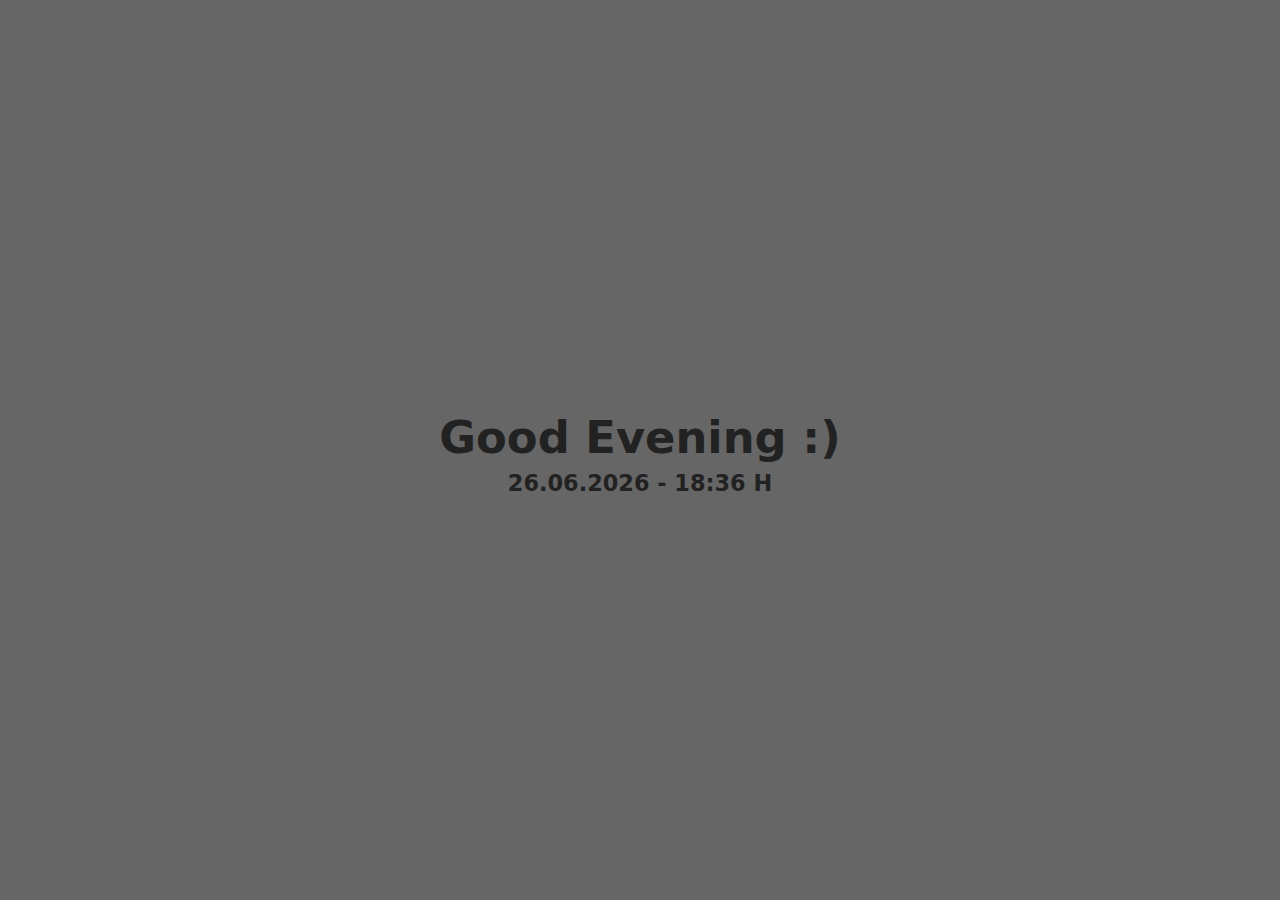
<file: pext/new-tab/index.html>
<!DOCTYPE html>
<html lang="en">
<head>
    <meta charset="UTF-8">
    <meta http-equiv="X-UA-Compatible" content="IE=edge">
    <meta name="viewport" content="width=device-width, initial-scale=1.0">
    <title>Pext@newtab</title>
    <link rel="stylesheet" href="styles.css">
</head>
<body>
   <div class="container">
    <div class="info-box">
        <div class="message">Good Morning</div>
        <div class="time"></div>
    </div>
   </div>
   <script src="scripts.js"></script>
</body>
</html>
</file>
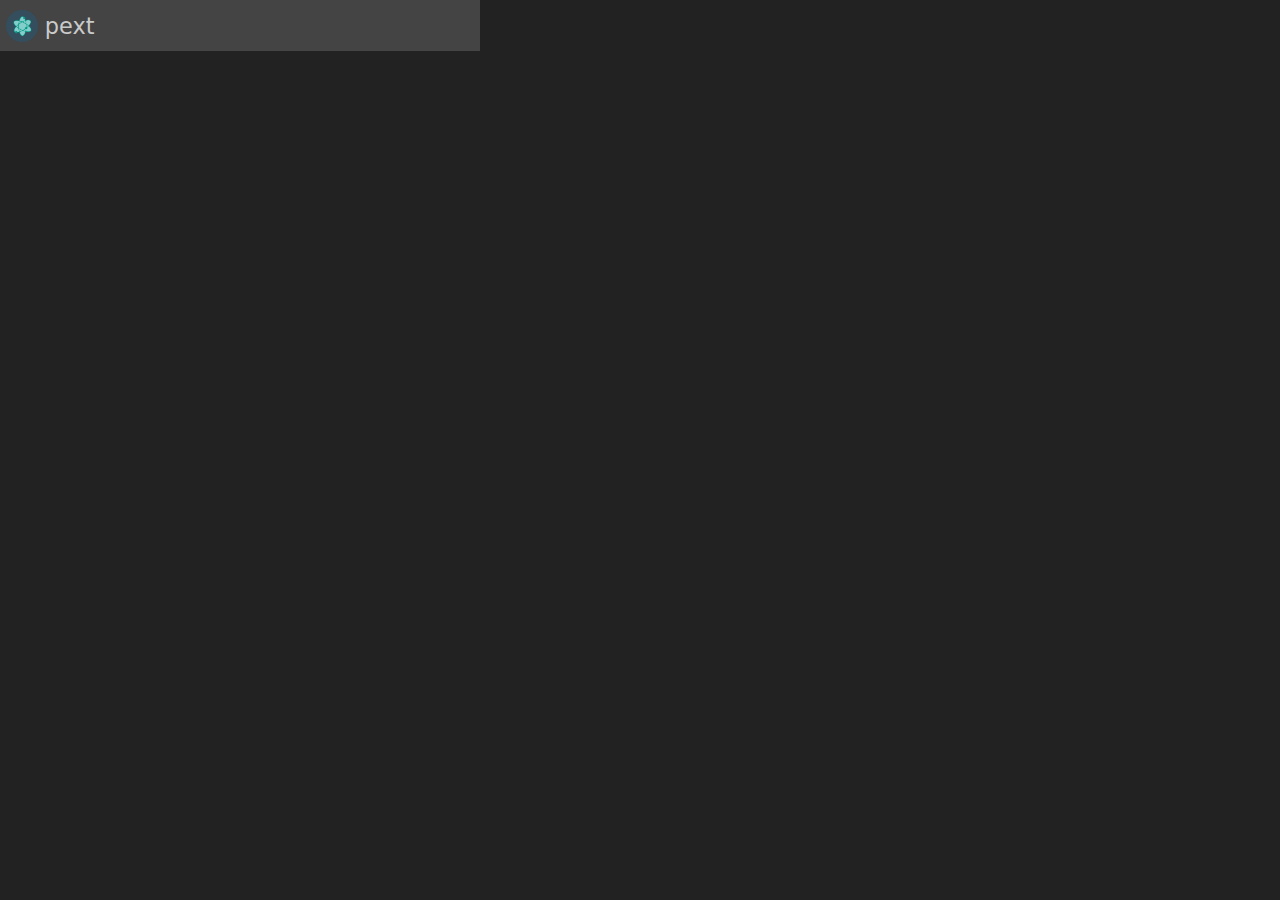
<file: pext/popup/index.html>
<!DOCTYPE html>
<html lang="en">
<head>
    <meta charset="UTF-8">
    <meta http-equiv="X-UA-Compatible" content="IE=edge">
    <meta name="viewport" content="width=device-width, initial-scale=1.0">
    <title>pext</title>
    <style>
        * {
            margin: 0;
            padding: 0;
            box-sizing: border-box;
        }

        body {
            width: 30rem;
            height: 30rem;

            background-color: #222;
            color: #cacaca;

            font-weight: 500;
            font-family: system-ui, -apple-system, BlinkMacSystemFont, 'Segoe UI', Roboto, Oxygen, Ubuntu, Cantarell, 'Open Sans', 'Helvetica Neue', sans-serif;
        }

        nav { 
            width: 100%;
            height: 3.2rem;

            background-color: #444;

            display: flex;
            align-items: center;

            padding: .4rem;
        }

        .brand { 
            display: flex;
            align-items: center;
        }

        .icon { 
            width: 2rem;
            height: 2rem;

            background-repeat: no-repeat;
        }

        .label { 
            padding: .4rem;
            font-size: 1.4rem;
        }


    </style>
</head>
<body>
    <nav>
        <div class="brand">
            <img class="icon" src='./icon.png'/>
            <div class="label">pext</div>
        </div>
    </nav> 
    <div class="container">

    </div>
    <script src="script.js"></script>
</body>
</html>
</file>
<file: pext/new-tab/styles.css>
* {
    margin: 0;
    padding: 0;
    box-sizing: border-box;
    cursor: default;
}

*::selection { 
    background-color: transparent;
}

.container {
    width: 100%;
    height: 100vh;

    background-color: #666;
    color: #cacaca;

    display: flex;
    align-items: center;
    justify-content: center;

    font-weight: 600;
    font-family: system-ui, -apple-system, BlinkMacSystemFont, 'Segoe UI', Roboto, Oxygen, Ubuntu, Cantarell, 'Open Sans', 'Helvetica Neue', sans-serif;
}

.info-box {
    display: flex;
    flex-direction: column;
    align-items: center;

    color: #222;

    padding: .4rem;
}

.message { 
    font-size: 2.8rem;
    padding: .4rem;
}

.time { 
    font-size: 1.4rem;
}
</file>
